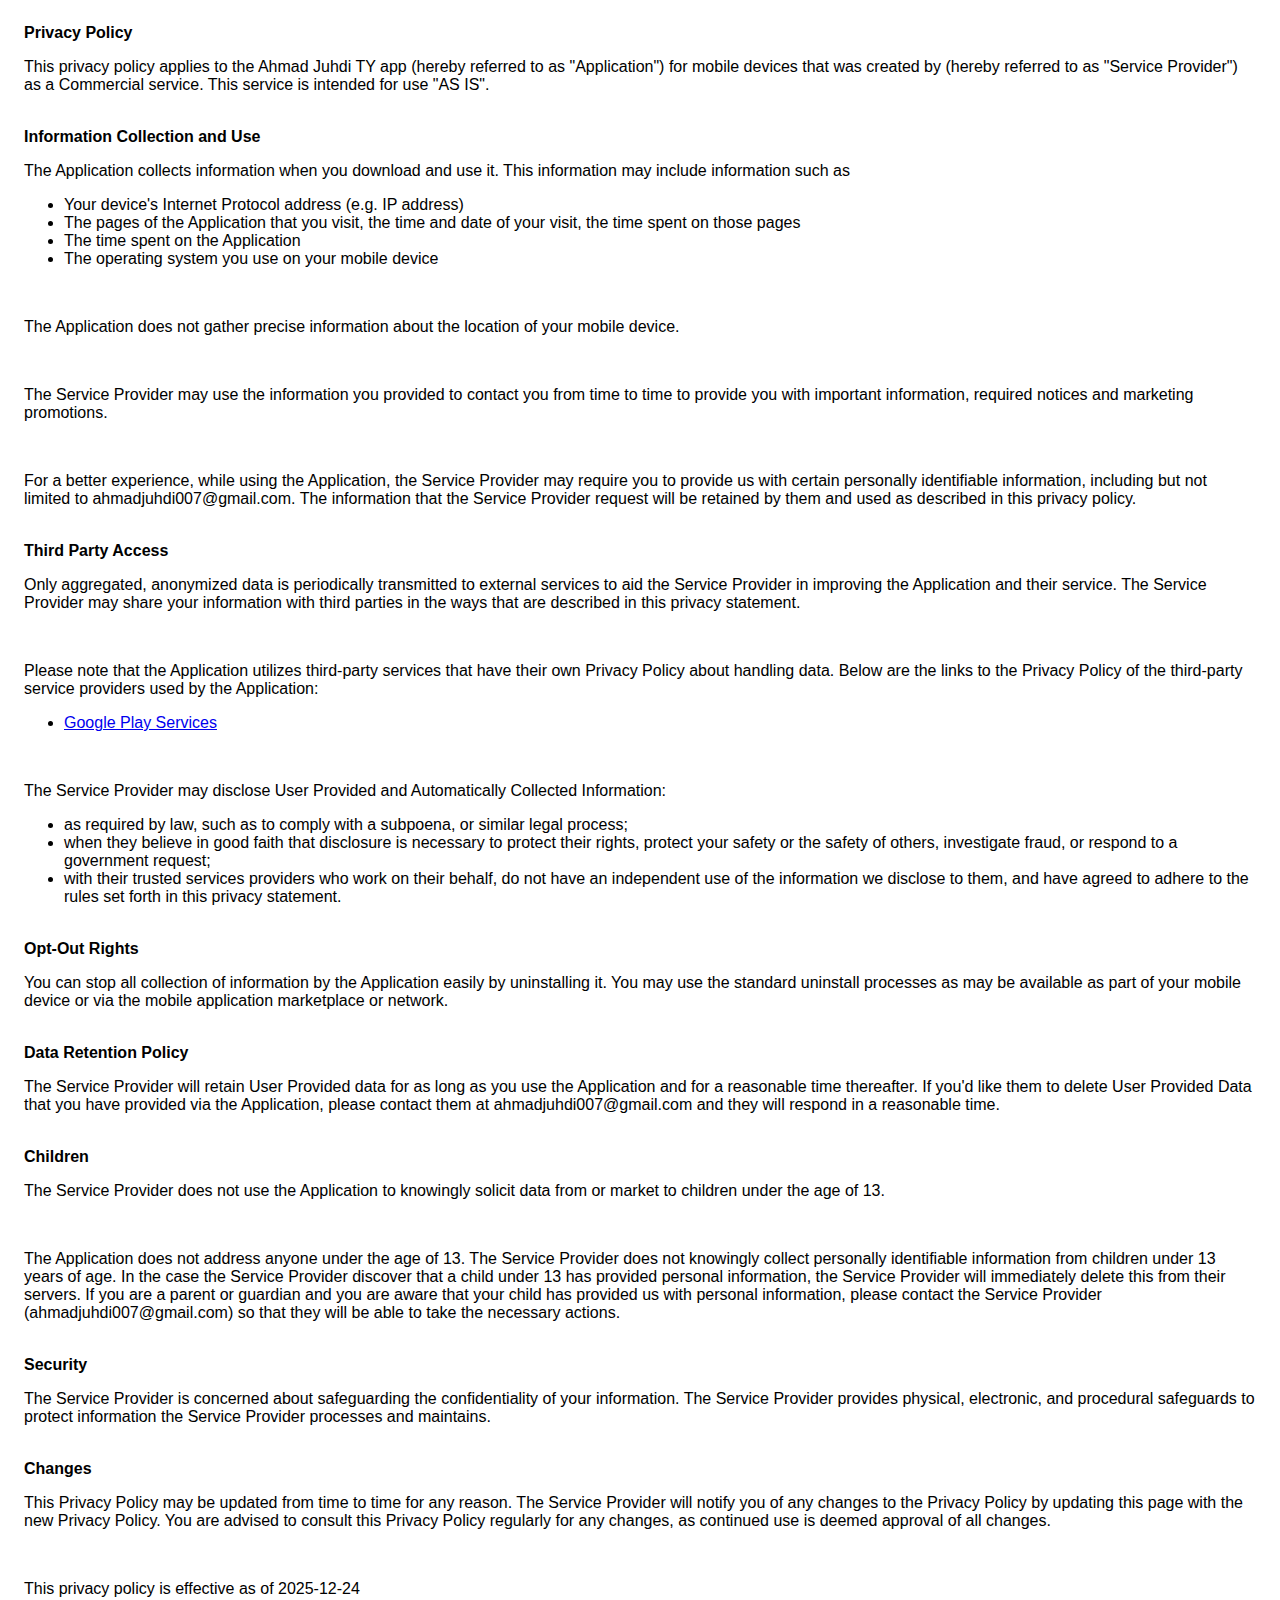
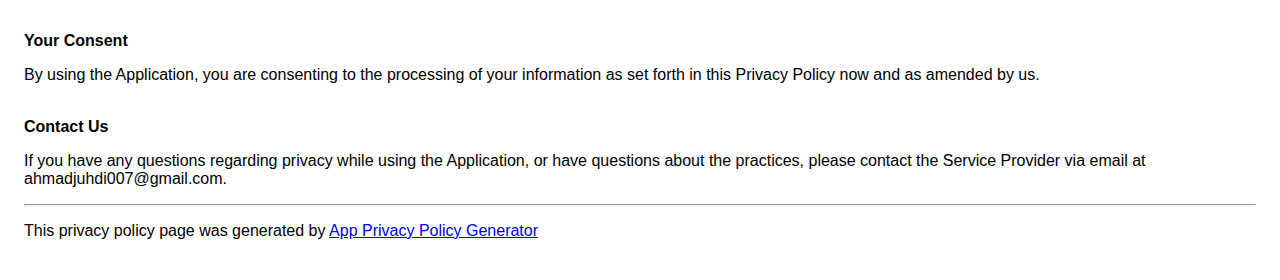
<file: privacy-policy.html>
<!DOCTYPE html>
    <html>
    <head>
      <meta charset='utf-8'>
      <meta name='viewport' content='width=device-width'>
      <title>Privacy Policy</title>
      <style> body { font-family: 'Helvetica Neue', Helvetica, Arial, sans-serif; padding:1em; } </style>
    </head>
    <body>
    <strong>Privacy Policy</strong><p>This privacy policy applies to the Ahmad Juhdi TY app (hereby referred to as "Application") for mobile devices that was created by  (hereby referred to as "Service Provider") as a Commercial service. This service is intended for use "AS IS".</p><br><strong>Information Collection and Use</strong><p>The Application collects information when you download and use it. This information may include information such as </p><ul><li>Your device's Internet Protocol address (e.g. IP address)</li><li>The pages of the Application that you visit, the time and date of your visit, the time spent on those pages</li><li>The time spent on the Application</li><li>The operating system you use on your mobile device</li></ul><p></p><br><p>The Application does not gather precise information about the location of your mobile device.</p><div style="display: none;"><p>The Application collects your device's location, which helps the Service Provider determine your approximate geographical location and make use of in below ways:</p><ul><li>Geolocation Services: The Service Provider utilizes location data to provide features such as personalized content, relevant recommendations, and location-based services.</li><li>Analytics and Improvements: Aggregated and anonymized location data helps the Service Provider to analyze user behavior, identify trends, and improve the overall performance and functionality of the Application.</li><li>Third-Party Services: Periodically, the Service Provider may transmit anonymized location data to external services. These services assist them in enhancing the Application and optimizing their offerings.</li></ul></div><br><p>The Service Provider may use the information you provided to contact you from time to time to provide you with important information, required notices and marketing promotions.</p><br><p>For a better experience, while using the Application, the Service Provider may require you to provide us with certain personally identifiable information, including but not limited to ahmadjuhdi007@gmail.com. The information that the Service Provider request will be retained by them and used as described in this privacy policy.</p><br><strong>Third Party Access</strong><p>Only aggregated, anonymized data is periodically transmitted to external services to aid the Service Provider in improving the Application and their service. The Service Provider may share your information with third parties in the ways that are described in this privacy statement.</p><div><br><p>Please note that the Application utilizes third-party services that have their own Privacy Policy about handling data. Below are the links to the Privacy Policy of the third-party service providers used by the Application:</p><ul><li><a href="https://www.google.com/policies/privacy/" target="_blank" rel="noopener noreferrer">Google Play Services</a></li></ul></div><br><p>The Service Provider may disclose User Provided and Automatically Collected Information:</p><ul><li>as required by law, such as to comply with a subpoena, or similar legal process;</li><li>when they believe in good faith that disclosure is necessary to protect their rights, protect your safety or the safety of others, investigate fraud, or respond to a government request;</li><li>with their trusted services providers who work on their behalf, do not have an independent use of the information we disclose to them, and have agreed to adhere to the rules set forth in this privacy statement.</li></ul><p></p><br><!----><strong>Opt-Out Rights</strong><p>You can stop all collection of information by the Application easily by uninstalling it. You may use the standard uninstall processes as may be available as part of your mobile device or via the mobile application marketplace or network.</p><br><strong>Data Retention Policy</strong><p>The Service Provider will retain User Provided data for as long as you use the Application and for a reasonable time thereafter. If you'd like them to delete User Provided Data that you have provided via the Application, please contact them at ahmadjuhdi007@gmail.com and they will respond in a reasonable time.</p><br><strong>Children</strong><p>The Service Provider does not use the Application to knowingly solicit data from or market to children under the age of 13.</p><div><br><p>The Application does not address anyone under the age of 13. The Service Provider does not knowingly collect personally identifiable information from children under 13 years of age. In the case the Service Provider discover that a child under 13 has provided personal information, the Service Provider will immediately delete this from their servers. If you are a parent or guardian and you are aware that your child has provided us with personal information, please contact the Service Provider (ahmadjuhdi007@gmail.com) so that they will be able to take the necessary actions.</p></div><!----><br><strong>Security</strong><p>The Service Provider is concerned about safeguarding the confidentiality of your information. The Service Provider provides physical, electronic, and procedural safeguards to protect information the Service Provider processes and maintains.</p><br><strong>Changes</strong><p>This Privacy Policy may be updated from time to time for any reason. The Service Provider will notify you of any changes to the Privacy Policy by updating this page with the new Privacy Policy. You are advised to consult this Privacy Policy regularly for any changes, as continued use is deemed approval of all changes.</p><br><p>This privacy policy is effective as of 2025-12-24</p><br><strong>Your Consent</strong><p>By using the Application, you are consenting to the processing of your information as set forth in this Privacy Policy now and as amended by us.</p><br><strong>Contact Us</strong><p>If you have any questions regarding privacy while using the Application, or have questions about the practices, please contact the Service Provider via email at ahmadjuhdi007@gmail.com.</p><hr><p>This privacy policy page was generated by <a href="https://app-privacy-policy-generator.nisrulz.com/" target="_blank" rel="noopener noreferrer">App Privacy Policy Generator</a></p>
    </body>
    </html>
</file>
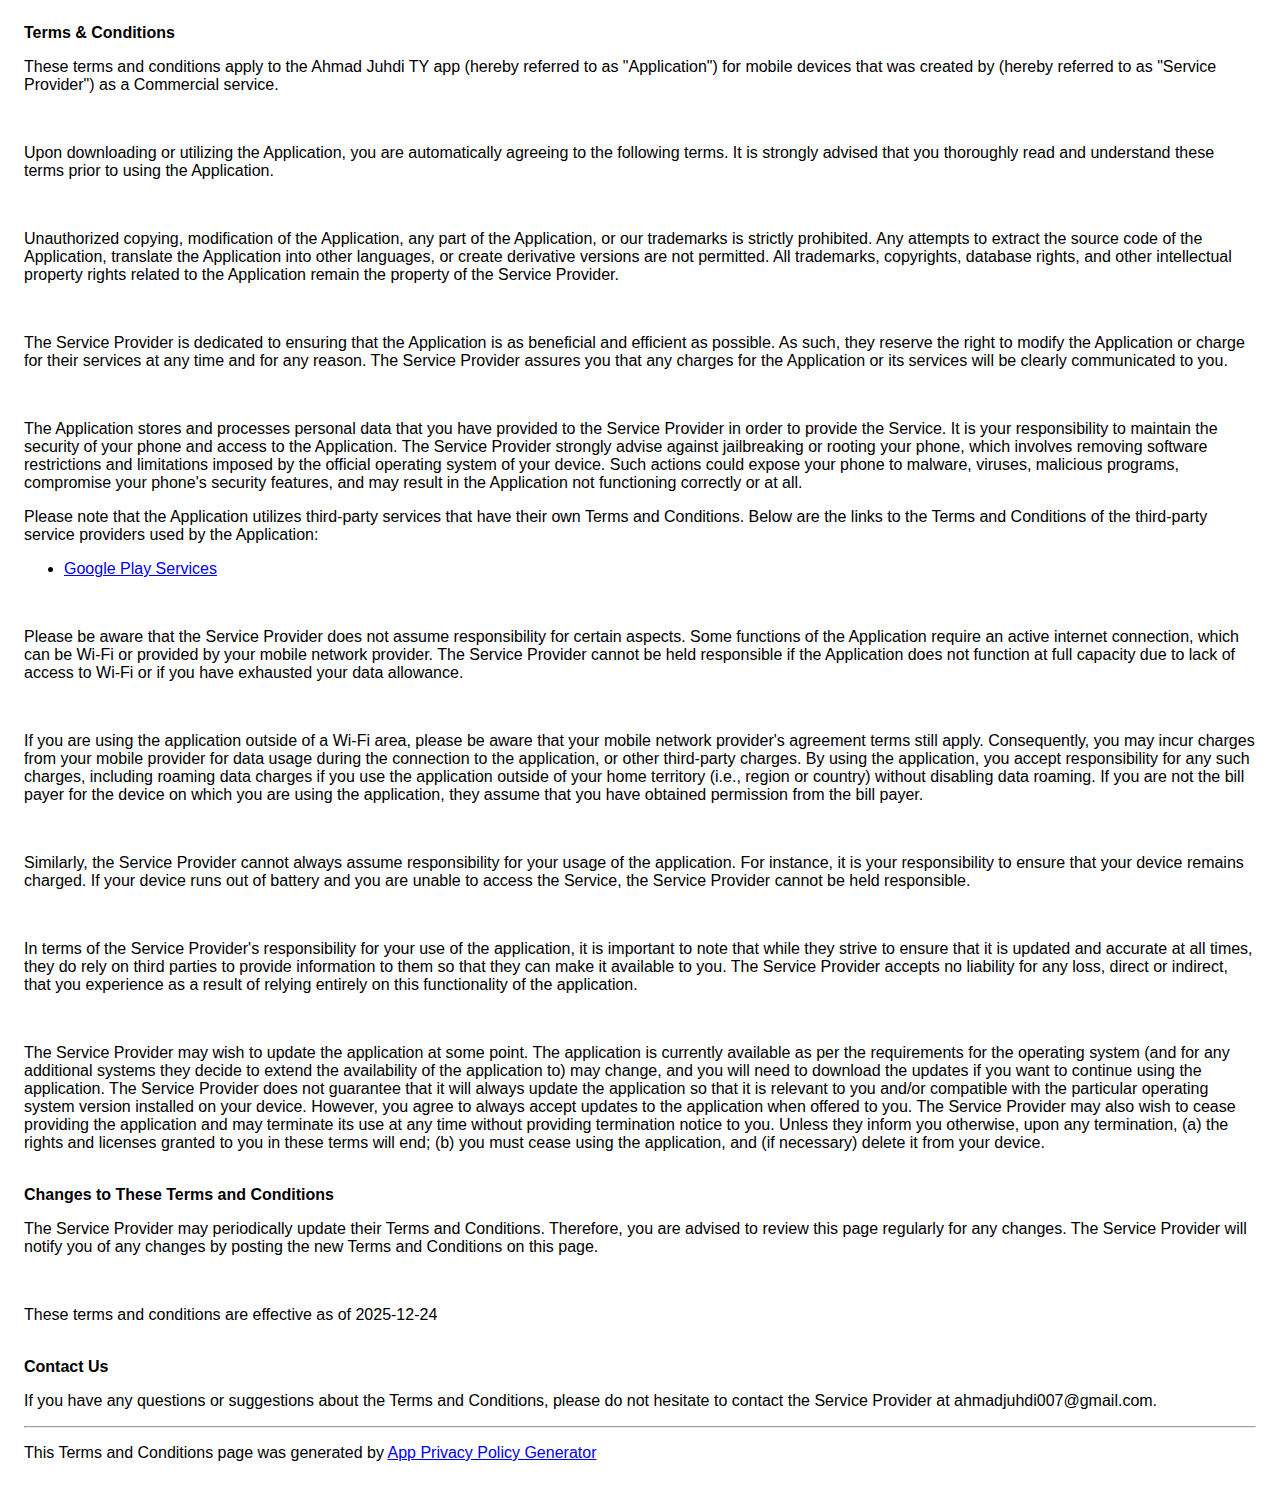
<file: term-condition.html>
<!DOCTYPE html>
    <html>
    <head>
      <meta charset='utf-8'>
      <meta name='viewport' content='width=device-width'>
      <title>Terms &amp; Conditions</title>
      <style> body { font-family: 'Helvetica Neue', Helvetica, Arial, sans-serif; padding:1em; } </style>
    </head>
    <body>
    <strong>Terms &amp; Conditions</strong><br><p>These terms and conditions apply to the Ahmad Juhdi TY app (hereby referred to as "Application") for mobile devices that was created by  (hereby referred to as "Service Provider") as a Commercial service.</p><br><p>Upon downloading or utilizing the Application, you are automatically agreeing to the following terms. It is strongly advised that you thoroughly read and understand these terms prior to using the Application.</p><br><p>Unauthorized copying, modification of the Application, any part of the Application, or our trademarks is strictly prohibited. Any attempts to extract the source code of the Application, translate the Application into other languages, or create derivative versions are not permitted. All trademarks, copyrights, database rights, and other intellectual property rights related to the Application remain the property of the Service Provider.</p><br><p>The Service Provider is dedicated to ensuring that the Application is as beneficial and efficient as possible. As such, they reserve the right to modify the Application or charge for their services at any time and for any reason. The Service Provider assures you that any charges for the Application or its services will be clearly communicated to you.</p><br><p>The Application stores and processes personal data that you have provided to the Service Provider in order to provide the Service. It is your responsibility to maintain the security of your phone and access to the Application. The Service Provider strongly advise against jailbreaking or rooting your phone, which involves removing software restrictions and limitations imposed by the official operating system of your device. Such actions could expose your phone to malware, viruses, malicious programs, compromise your phone's security features, and may result in the Application not functioning correctly or at all.</p><div><p>Please note that the Application utilizes third-party services that have their own Terms and Conditions. Below are the links to the Terms and Conditions of the third-party service providers used by the Application:</p><ul><li><a href="https://policies.google.com/terms" target="_blank" rel="noopener noreferrer">Google Play Services</a></li></ul></div><br><p>Please be aware that the Service Provider does not assume responsibility for certain aspects. Some functions of the Application require an active internet connection, which can be Wi-Fi or provided by your mobile network provider. The Service Provider cannot be held responsible if the Application does not function at full capacity due to lack of access to Wi-Fi or if you have exhausted your data allowance.</p><br><p>If you are using the application outside of a Wi-Fi area, please be aware that your mobile network provider's agreement terms still apply. Consequently, you may incur charges from your mobile provider for data usage during the connection to the application, or other third-party charges. By using the application, you accept responsibility for any such charges, including roaming data charges if you use the application outside of your home territory (i.e., region or country) without disabling data roaming. If you are not the bill payer for the device on which you are using the application, they assume that you have obtained permission from the bill payer.</p><br><p>Similarly, the Service Provider cannot always assume responsibility for your usage of the application. For instance, it is your responsibility to ensure that your device remains charged. If your device runs out of battery and you are unable to access the Service, the Service Provider cannot be held responsible.</p><br><p>In terms of the Service Provider's responsibility for your use of the application, it is important to note that while they strive to ensure that it is updated and accurate at all times, they do rely on third parties to provide information to them so that they can make it available to you. The Service Provider accepts no liability for any loss, direct or indirect, that you experience as a result of relying entirely on this functionality of the application.</p><br><!----><p>The Service Provider may wish to update the application at some point. The application is currently available as per the requirements for the operating system (and for any additional systems they decide to extend the availability of the application to) may change, and you will need to download the updates if you want to continue using the application. The Service Provider does not guarantee that it will always update the application so that it is relevant to you and/or compatible with the particular operating system version installed on your device. However, you agree to always accept updates to the application when offered to you. The Service Provider may also wish to cease providing the application and may terminate its use at any time without providing termination notice to you. Unless they inform you otherwise, upon any termination, (a) the rights and licenses granted to you in these terms will end; (b) you must cease using the application, and (if necessary) delete it from your device.</p><br><strong>Changes to These Terms and Conditions</strong><p>The Service Provider may periodically update their Terms and Conditions. Therefore, you are advised to review this page regularly for any changes. The Service Provider will notify you of any changes by posting the new Terms and Conditions on this page.</p><br><p>These terms and conditions are effective as of 2025-12-24</p><br><strong>Contact Us</strong><p>If you have any questions or suggestions about the Terms and Conditions, please do not hesitate to contact the Service Provider at ahmadjuhdi007@gmail.com.</p><hr><p>This Terms and Conditions page was generated by <a href="https://app-privacy-policy-generator.nisrulz.com/" target="_blank" rel="noopener noreferrer">App Privacy Policy Generator</a></p>
    </body>
    </html>
</file>
